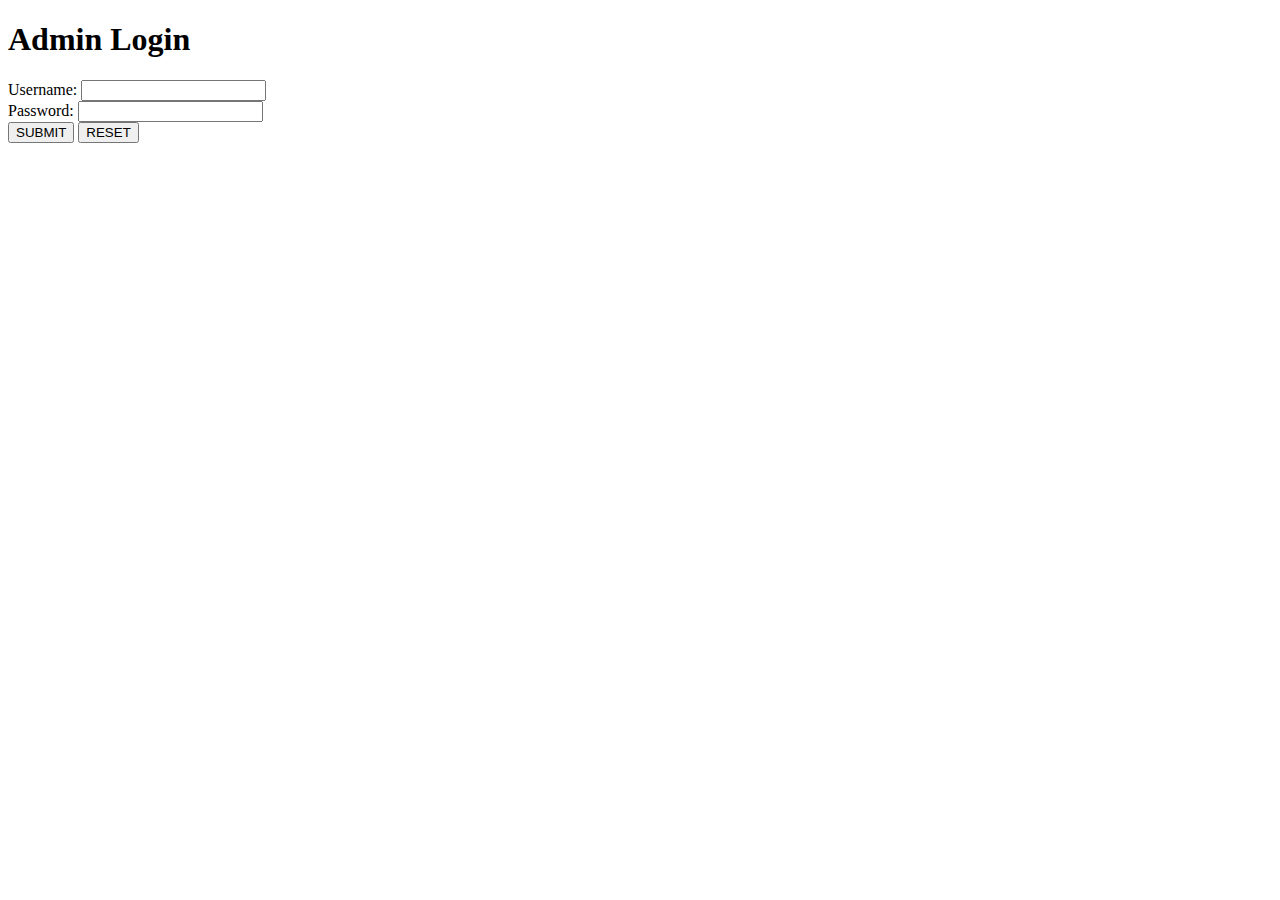
<file: src/main/resources/templates/admin/adminLogin.html>
<!DOCTYPE html PUBLIC "-//W3C//DTD HTML 4.01 Transitional//EN" "http://www.w3.org/TR/html4/loose.dtd">
<html xmlns:th="http://www.thymeleaf.org">
<head>
<title>Admin Login</title>
<link href='https://unpkg.com/boxicons@2.0.9/css/boxicons.min.css'
	rel='stylesheet'>
<link rel="stylesheet" th:href="@{/css/style.css}">
</head>
<body>
	<h1>Admin Login</h1>
	<form th:action="@{/admin/login}" method="post">
		<div>
			<label for="username">Username:</label> <input type="text"
				id="username" name="username" required>
		</div>
		<div>
			<label for="password">Password:</label> <input type="password"
				id="password" name="password" required>
		</div>
		<button type="submit" class="f-btn">SUBMIT</button>
				<button type="reset" class="f-btn">RESET</button>
	</form>
	<div th:if="${error}">
		<p th:text="${error}" style="color: red;"></p>
	</div>
</body>
</html>
</file>
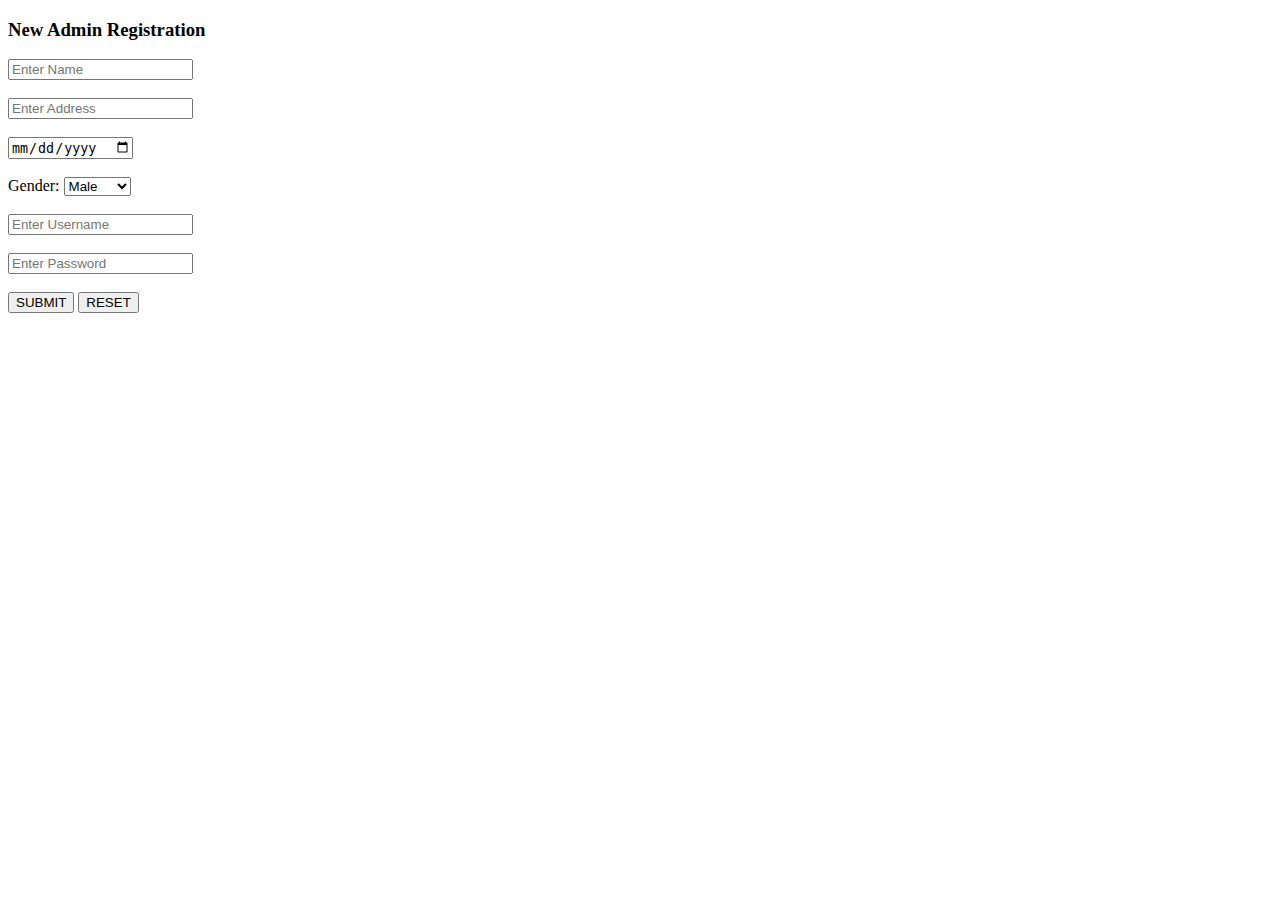
<file: src/main/resources/templates/admin/adminRegister.html>
<!DOCTYPE html PUBLIC "-//W3C//DTD HTML 4.01 Transitional//EN" "http://www.w3.org/TR/html4/loose.dtd">
<html lang="en" xmlns:th="http://www.thymeleaf.org">
<head>
<title>Admin Register</title>
<link href='https://unpkg.com/boxicons@2.0.9/css/boxicons.min.css'
	rel='stylesheet'>
<link rel="stylesheet" th:href="@{/css/style.css}">
</head>
<body>
	<section id="content"> <main>
	<div class="table-data" id="table-data">
		<div class="order" id="users">
			<div class="head">
				<h3>New Admin Registration</h3>
			</div>
			<form th:action="@{/admin/goadminRegister}" th:object="${admin}"
				method="post">
				<input type="text" th:field="*{name}" placeholder="Enter Name"
					required><br> <br> <input type="text"
					th:field="*{address}" placeholder="Enter Address" required><br>
				<br> <input type="date" th:field="*{dob}"
					placeholder="Enter Birth Date" required><br> <br>
				<!--   Enter Gender :<input type="text" th:field="*{gender}" required><br><br> -->
				<label for="gender">Gender:</label> <select id="gender"
					th:field="*{gender}">
					<option value="Male">Male</option>
					<option value="Female">Female</option>
					<option value="Other">Other</option>
				</select> <br> <br> <input type="text" th:field="*{username}"
					placeholder="Enter Username" required><br> <br> <input
					type="password" th:field="*{password}" placeholder="Enter Password"
					required><br> <br>
				<button type="submit" class="f-btn">SUBMIT</button>
				<button type="reset" class="f-btn">RESET</button>
			</form>
		</div>
	</div>
	</main> <!-- MAIN --> </section>
</body>
</html>
</file>
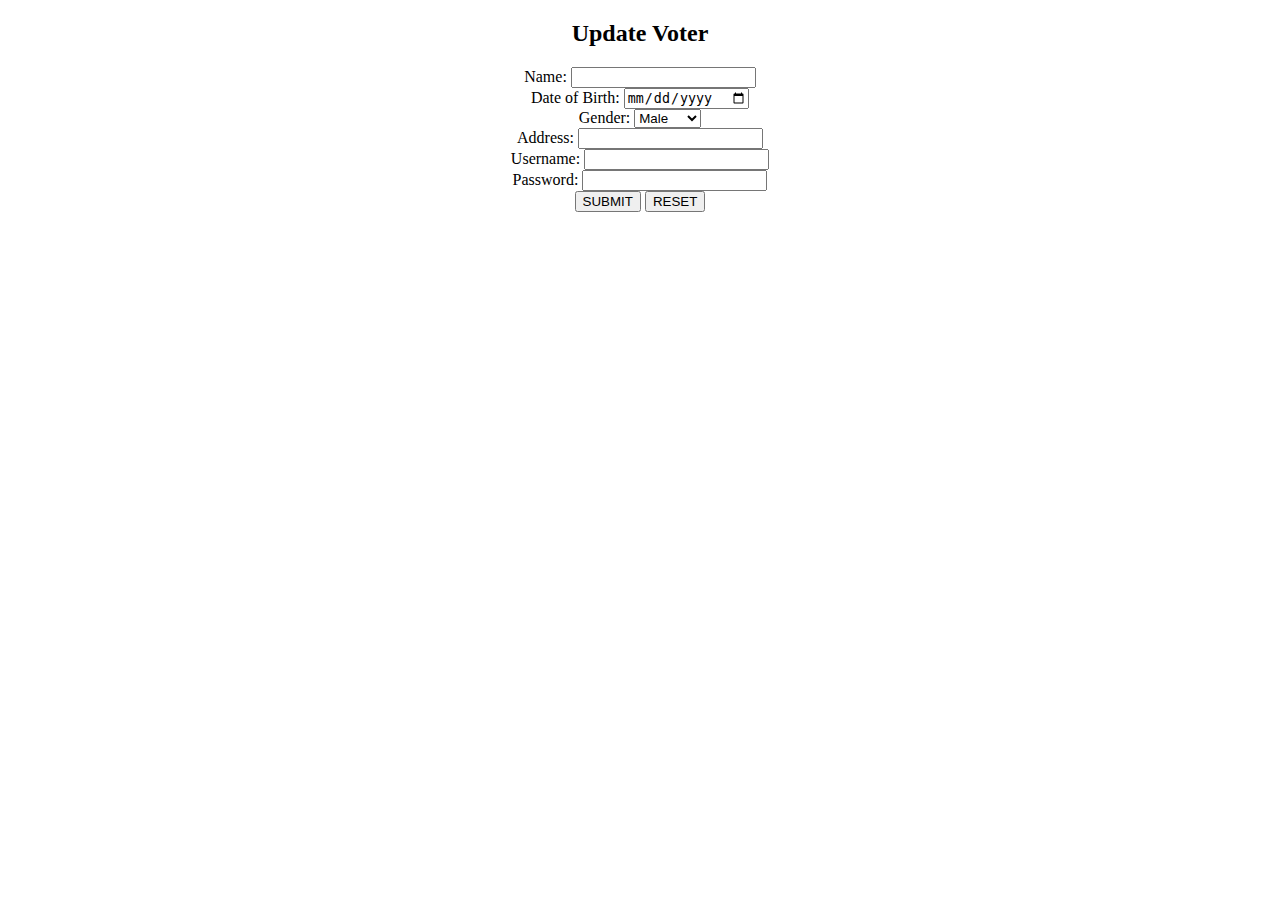
<file: src/main/resources/templates/admin/updateVoter.html>
<!DOCTYPE html PUBLIC "-//W3C//DTD HTML 4.01 Transitional//EN" "http://www.w3.org/TR/html4/loose.dtd">
<html xmlns:th="http://www.thymeleaf.org">
<head>
    <title>Update Voter</title>
    <link href='https://unpkg.com/boxicons@2.0.9/css/boxicons.min.css'
	rel='stylesheet'>
<link rel="stylesheet" th:href="@{/css/style.css}">
</head>
<body>
    <div align="center">
        <h2>Update Voter</h2>
        <form th:action="@{updateVoter}" th:object="${voter}" method="post">
            <input type="hidden" th:field="*{id}" />
            <div>
                <label for="voterName">Name:</label>
                <input type="text" id="voterName" th:field="*{voterName}" required>
            </div>
            <div>
                <label for="dob">Date of Birth:</label>
                <input type="date" id="dob" th:field="*{dob}" required>
            </div>
            <div>
                <label for="gender">Gender:</label>
                <select id="gender" th:field="*{gender}">
                    <option value="Male">Male</option>
                    <option value="Female">Female</option>
                    <option value="Other">Other</option>
                </select>
            </div>
            <div>
                <label for="address">Address:</label>
                <input type="text" id="address" th:field="*{address}" required>
            </div>
            <div>
                <label for="username">Username:</label>
                <input type="text" id="username" th:field="*{username}" required>
            </div>
            <div>
                <label for="password">Password:</label>
                <input type="password" id="password" th:field="*{password}" required>
            </div>
            <div>
            <button type="submit" class="f-btn">SUBMIT</button>
				<button type="reset" class="f-btn">RESET</button>
            </div>
            <div th:if="${error}">
                <p th:text="${error}" style="color: red;"></p>
            </div>
        </form>
    </div>
</body>
</html>
</file>
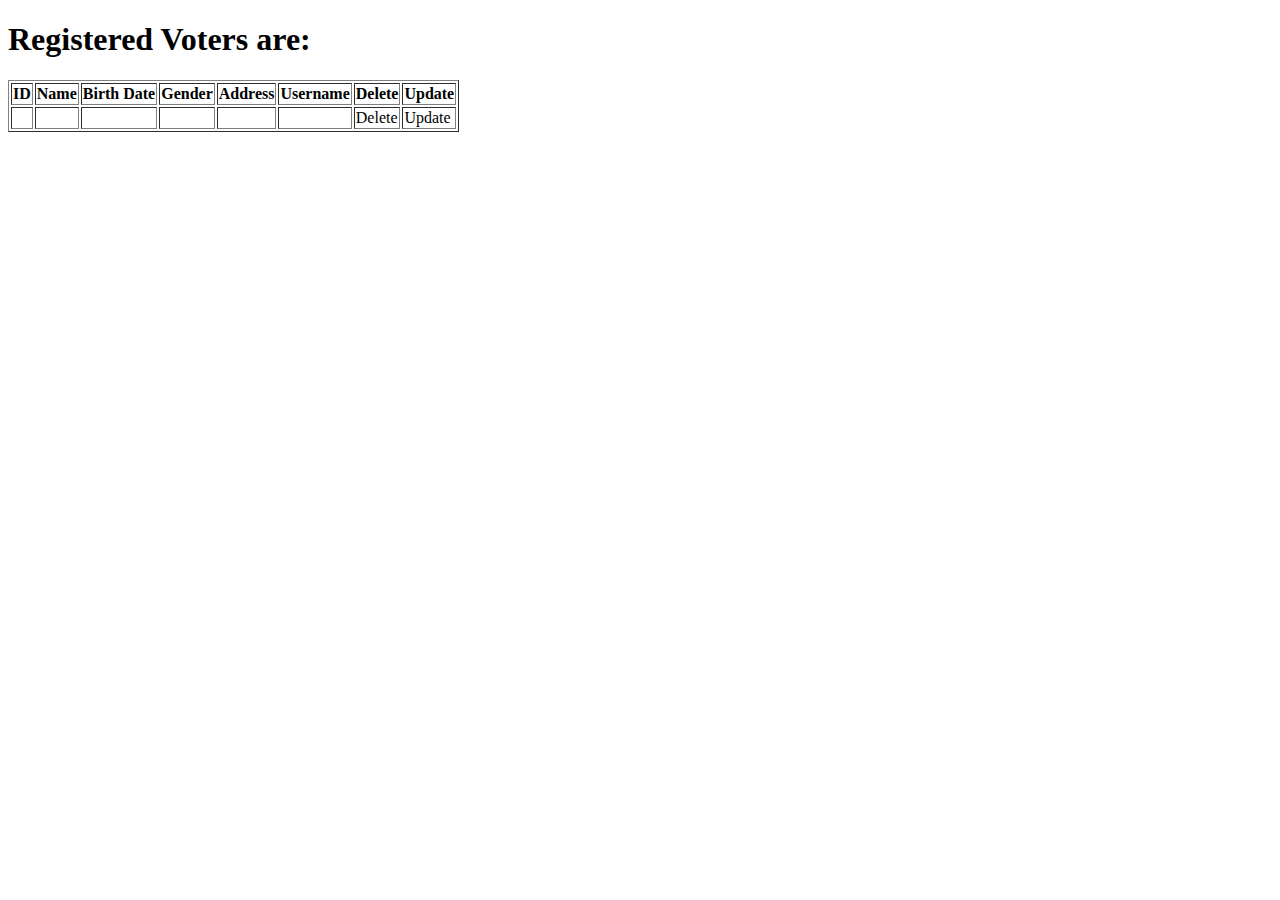
<file: src/main/resources/templates/admin/voterList.html>
<!DOCTYPE html PUBLIC "-//W3C//DTD HTML 4.01 Transitional//EN" "http://www.w3.org/TR/html4/loose.dtd">
<html xmlns:th="http://www.thymeleaf.org">
<head>
    <title>Voter List</title>
    <link href='https://unpkg.com/boxicons@2.0.9/css/boxicons.min.css'
	rel='stylesheet'>
<link rel="stylesheet" th:href="@{/css/style.css}">
</head>
<body>
    <h1>Registered Voters are:</h1>
    <table border="1">
        <thead>
            <tr>
                <th>ID</th>
                <th>Name</th>
                <th>Birth Date</th>
                <th>Gender</th>
                <th>Address</th>
                <th>Username</th>
                <th>Delete</th>
                <th>Update</th>
            </tr>
        </thead>
        <tbody>
            <tr th:each="voter :${voters}">
                <td th:text="${voter.id}"></td>
                <td th:text="${voter.voterName}"></td>
                <td th:text="${voter.dob}"></td>
                <td th:text="${voter.gender}"></td>
                <td th:text="${voter.address}"></td>
                <td th:text="${voter.username}"></td>
                <td><a th:href="@{/deleteVoter(id=${voter.id})}">Delete</a></td>
                <td><a th:href="@{/updateVoter(id=${voter.id})}">Update</a></td>
            </tr>
        </tbody>
    </table>
</body>
</html>
</file>
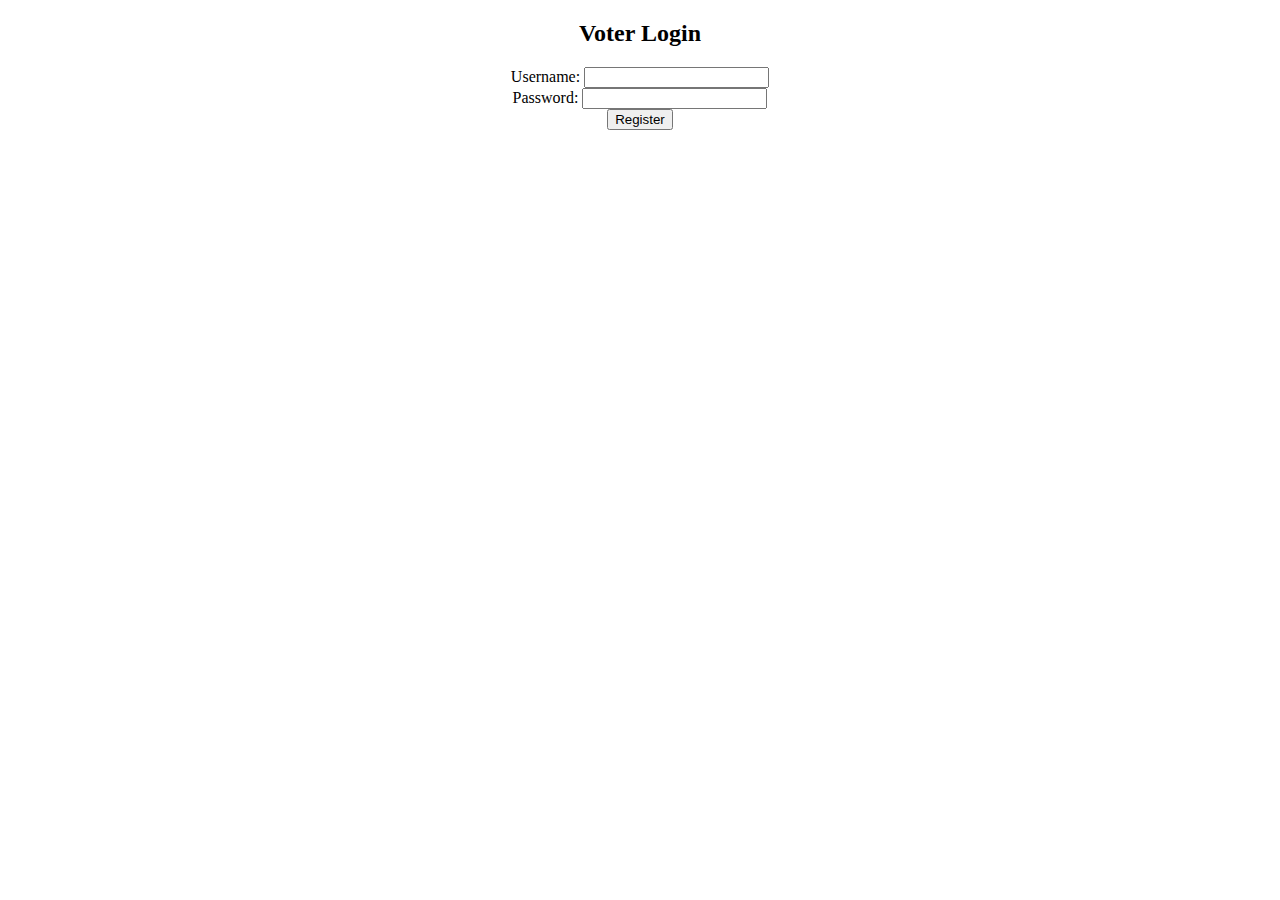
<file: src/main/resources/templates/user/voterLogin.html>
<!DOCTYPE html PUBLIC "-//W3C//DTD HTML 4.01 Transitional//EN" "http://www.w3.org/TR/html4/loose.dtd">
<html xmlns:th="http://www.thymeleaf.org">
<head>
<title>Voter Login</title>
</head>
<body>
	<div align="center">
		<h2>Voter Login</h2>
		<form th:action="@{goVoterLogin}" th:object="${voterLoginEntity}" method="post">
			<div>
				<label for="username">Username:</label> <input type="text"
					id="username" th:field="*{username}" required>
			</div>
			<div>
				<label for="password">Password:</label> <input type="password"
					id="password" th:field="*{password}" required>
			</div>
			<div>
				<button type="submit">Register</button>
			</div>
		</form>
	</div>
</body>
</html>
</file>
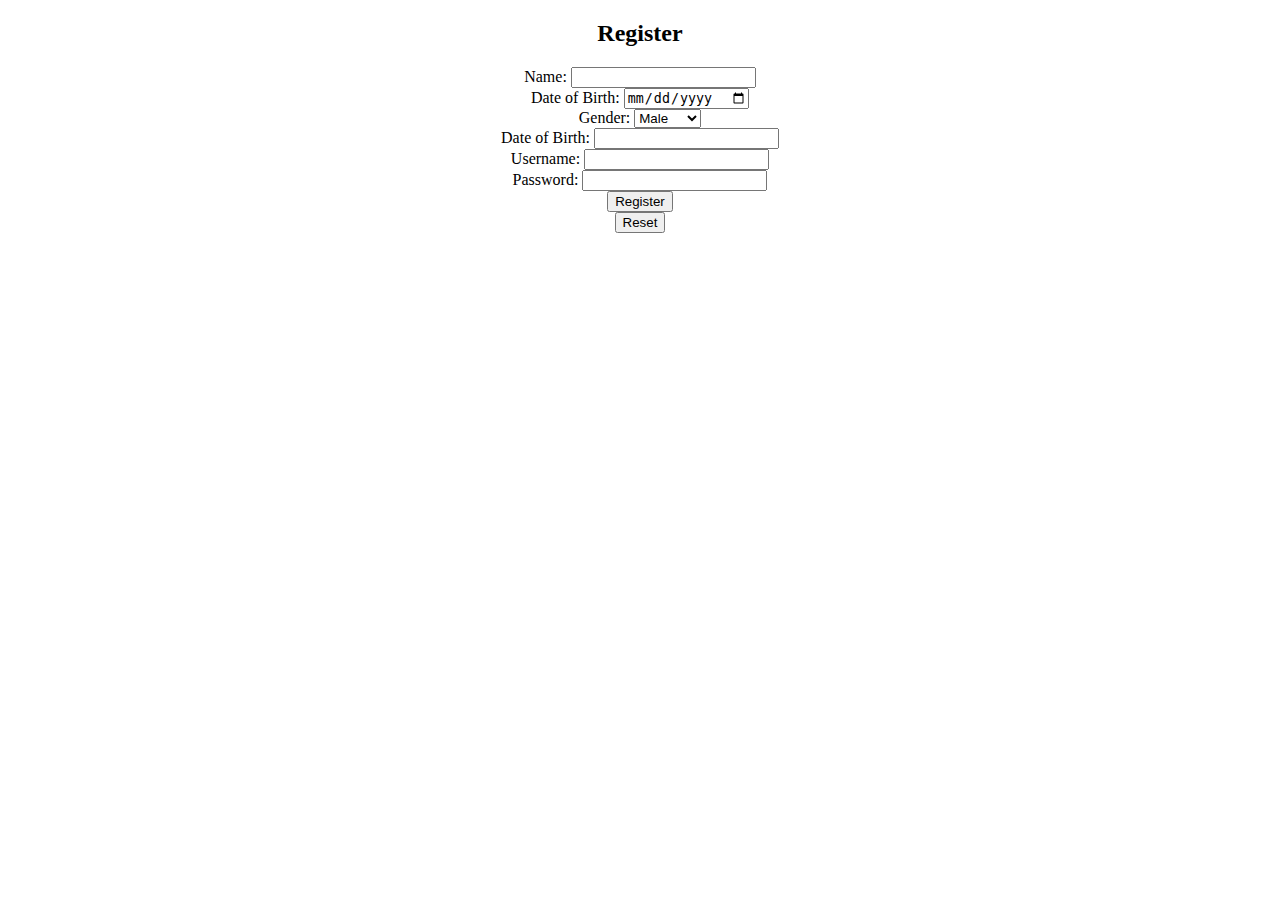
<file: src/main/resources/templates/user/voterRegister.html>
<!DOCTYPE html PUBLIC "-//W3C//DTD HTML 4.01 Transitional//EN" "http://www.w3.org/TR/html4/loose.dtd">
<html xmlns:th="http://www.thymeleaf.org">
<head>
    <title>Voter Register</title>
</head>
<body>
    <div align="center">
        <h2>Register</h2>
        <form th:action="@{addVoter}" th:object="${voter}" method="post">
            <div>
                <label for="voterName">Name:</label>
                <input type="text" id="voterName" th:field="*{voterName}" required>
            </div>
            <div>
                <label for="dob">Date of Birth:</label>
                <input type="date" id="dob" th:field="*{dob}" required>
            </div>
            <div>
                <label for="gender">Gender:</label>
                <select id="gender" th:field="*{gender}">
                    <option value="Male">Male</option>
                    <option value="Female">Female</option>
                    <option value="Other">Other</option>
                </select>
            </div>
            <div>
                <label for="address">Date of Birth:</label>
                <input type="text" id="address" th:field="*{address}" required>
            </div>
            <div>
                <label for="username">Username:</label>
                <input type="text" id="username" th:field="*{username}" required>
            </div>
            <div>
                <label for="password">Password:</label>
                <input type="password" id="password" th:field="*{password}" required>
            </div>
            <div>
                <button type="submit">Register</button>
            </div>
            <div>
                <button type="reset">Reset</button>
            </div>
            <div th:if="${error}">
                <p th:text="${error}" style="color: red;"></p>
            </div>
        </form>
    </div>
</body>
</html>
</file>
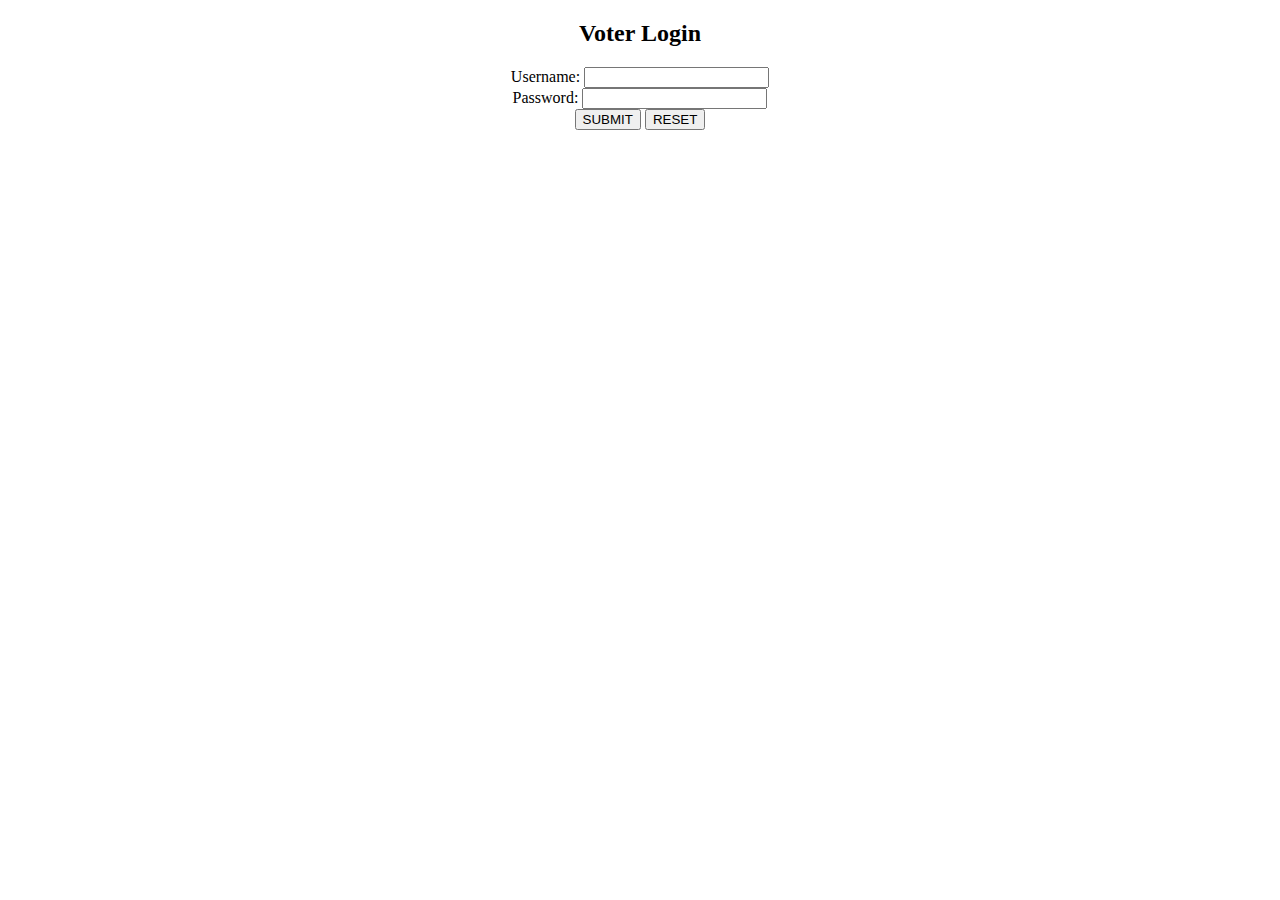
<file: src/main/resources/templates/voter/voterLogin.html>
<!DOCTYPE html PUBLIC "-//W3C//DTD HTML 4.01 Transitional//EN" "http://www.w3.org/TR/html4/loose.dtd">
<html xmlns:th="http://www.thymeleaf.org">
<head>
<title>Voter Login</title>
<link href='https://unpkg.com/boxicons@2.0.9/css/boxicons.min.css'
	rel='stylesheet'>
<link rel="stylesheet" th:href="@{/css/style.css}">
</head>
<body>
	<div align="center">
		<h2>Voter Login</h2>
		<form th:action="@{/voter/goVoterLogin}" th:object="${voterLogin}" method="post">
			<div>
				<label for="username">Username:</label> <input type="text"
					id="username" th:field="*{username}" required>
			</div>
			<div>
				<label for="password">Password:</label> <input type="password"
					id="password" th:field="*{password}" required>
			</div>
			<div>
            <button type="submit" class="f-btn">SUBMIT</button>
				<button type="reset" class="f-btn">RESET</button>
            </div>
		</form>
	</div>
</body>
</html>
</file>
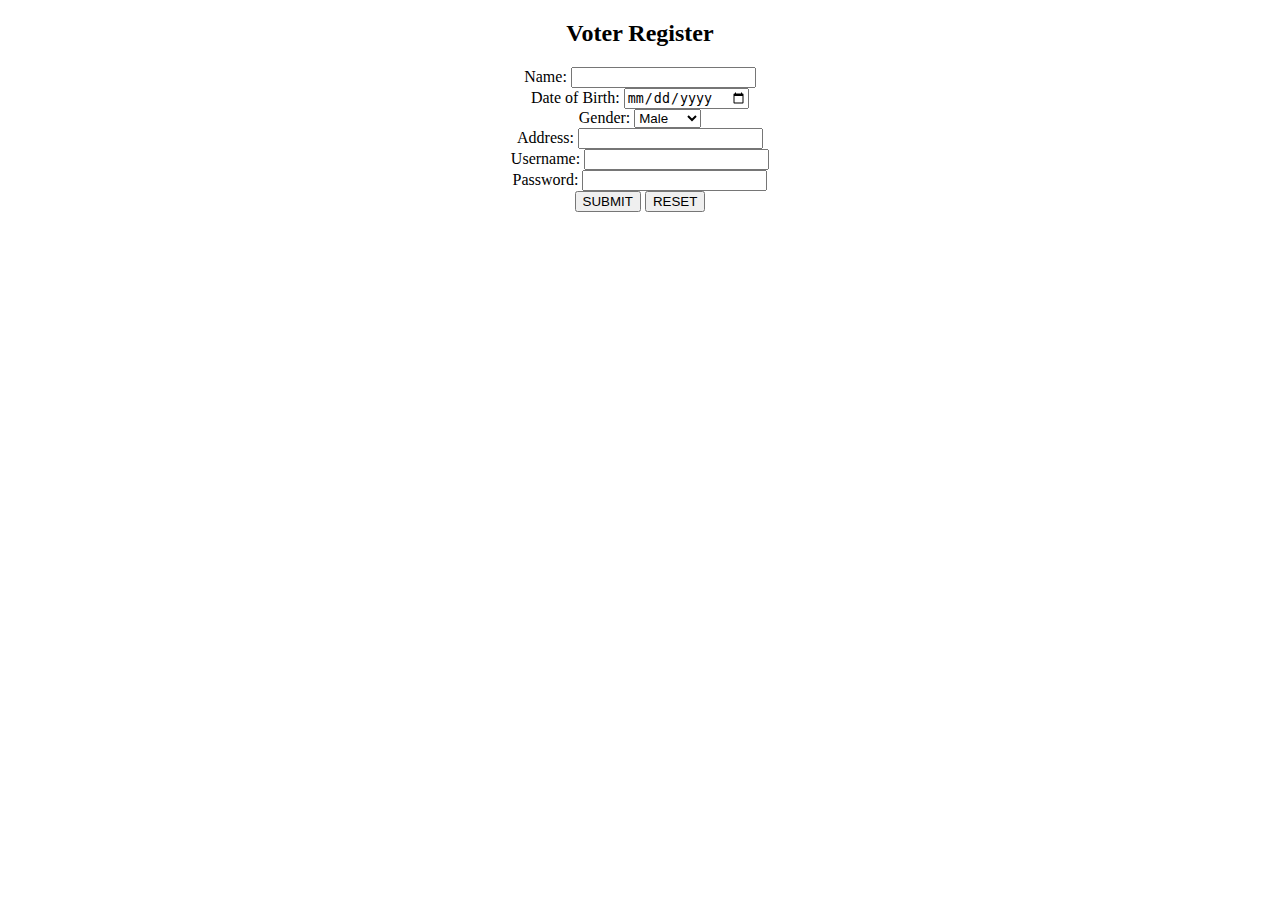
<file: src/main/resources/templates/voter/voterRegister.html>
<!DOCTYPE html PUBLIC "-//W3C//DTD HTML 4.01 Transitional//EN" "http://www.w3.org/TR/html4/loose.dtd">
<html xmlns:th="http://www.thymeleaf.org">
<head>
    <title>Voter Register</title>
    <link href='https://unpkg.com/boxicons@2.0.9/css/boxicons.min.css'
	rel='stylesheet'>
<link rel="stylesheet" th:href="@{/css/style.css}">
</head>
<body>
    <div align="center">
        <h2>Voter Register</h2>
        <form th:action="@{/voter/addVoter}" th:object="${voter}" method="post">
            <div>
                <label for="voterName">Name:</label>
                <input type="text" id="voterName" th:field="*{voterName}" required>
            </div>
            <div>
                <label for="dob">Date of Birth:</label>
                <input type="date" id="dob" th:field="*{dob}" required>
            </div>
            <div>
                <label for="gender">Gender:</label>
                <select id="gender" th:field="*{gender}">
                    <option value="Male">Male</option>
                    <option value="Female">Female</option>
                    <option value="Other">Other</option>
                </select>
            </div>
            <div>
                <label for="address">Address:</label>
                <input type="text" id="address" th:field="*{address}" required>
            </div>
            <div>
                <label for="username">Username:</label>
                <input type="text" id="username" th:field="*{username}" required>
            </div>
            <div>
                <label for="password">Password:</label>
                <input type="password" id="password" th:field="*{password}" required>
            </div>
           <div>
            <button type="submit" class="f-btn">SUBMIT</button>
				<button type="reset" class="f-btn">RESET</button>
            </div>
            <div th:if="${error}">
                <p th:text="${error}" style="color: red;"></p>
            </div>
        </form>
    </div>
</body>
</html>
</file>
